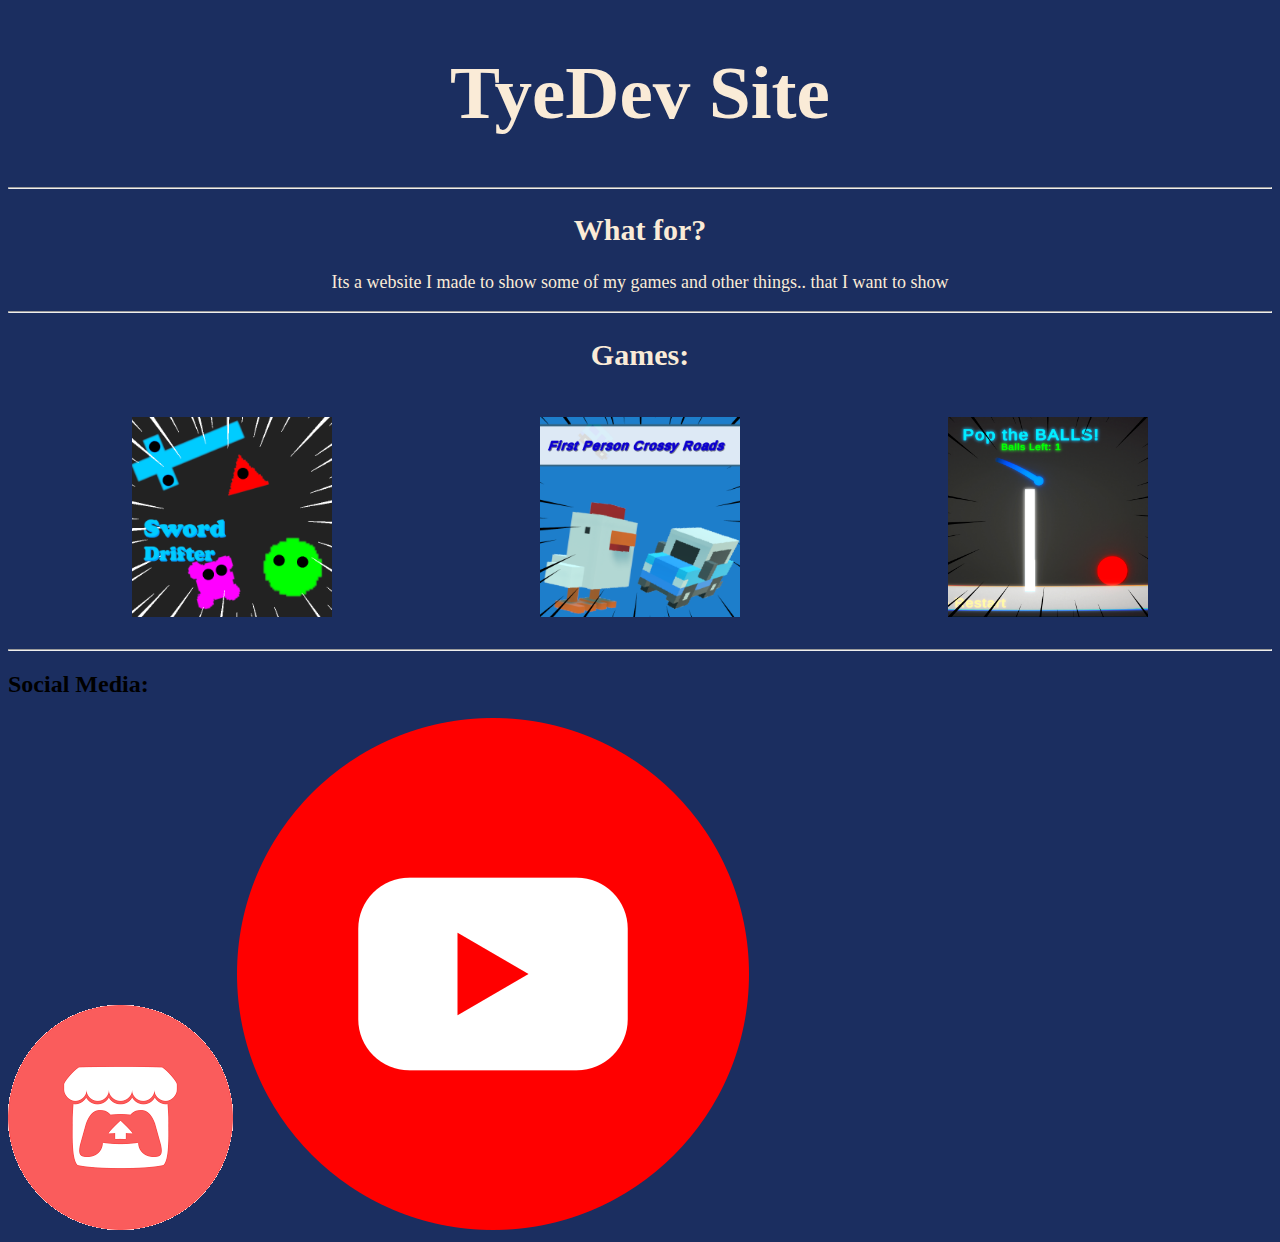
<file: index.html>
<!DOCTYPE html>
<html>
    <head>
        <link rel="stylesheet" href="style.css">
    </head>
    <body>
        <div class="title_container">
            <h1 class="unselectable">TyeDev Site</h1>
            <hr>
            <h2 class="unselectable">What for?</h2>
            <p class="unselectable">Its a website I made to show some of my games and other things.. that I want to show</p>
        </div>
        <hr>
        <h2 class="games_title">Games: </h2>
        <div class="games_container">
            <a href="https://tyealdev.github.io/SwordDrifter/"><img src="Images/SwordDrifterIcon.png" alt="The game"></a>
            <a href="https://tyealdev.github.io/CrossyRoad/"><img src="Images/CrossyRoadIcon.png" alt="Icon of CrossyRoad game"></a>
            <a href="https://tyealdev.github.io/PoppingGame/"><img src="Images/UntitledPoppingGameIcon.png" alt="Untitled Popping Game Icon"></a>
        </div>
        <hr>
        <h2 class="links_title">Social Media: </h2>
        <div class="links_container">
            <a href="https://tyeal3.itch.io/"><img class="itch_link_img" src="Images/itchLogo.png" alt="Itch Io logo"></a>
            <a href="https://www.youtube.com/channel/UCzZQltYM2qcMS8FJy3EFfZQ"><img class="youtube_link_img" src="Images/youtubeLogo.png" alt="Youtube Logo"></a>
        </div>
    </body>
</html>
</file>
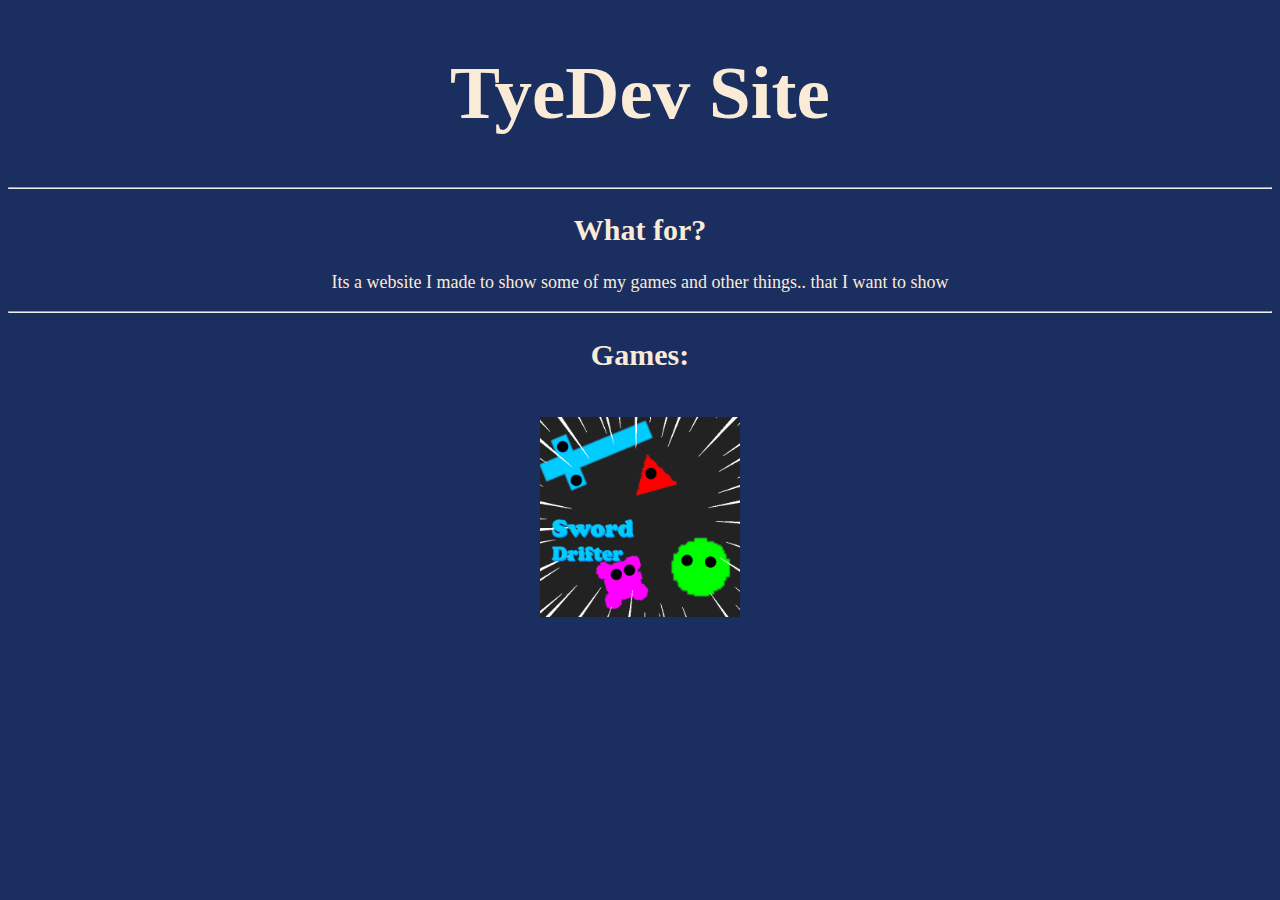
<file: TyeDevMain.html>
<!DOCTYPE html>
<html>
    <head>
        <link rel="stylesheet" href="TyeDevstyle.css">
    </head>
    <body>
        <div class="title_container">
            <h1>TyeDev Site</h1>
            <hr>
            <h2>What for?</h2>
            <p>Its a website I made to show some of my games and other things.. that I want to show</p>
        </div>
        <hr>
        <h2 class="games_title">Games: </h2>
        <div class="games_container">
            <a href="https://tyealdev.github.io/SwordDrifter/"><img src="Images/SwordDrifterIcon.png" alt="The game"></a>
        </div>
    </body>
</html>
</file>
<file: style.css>
body{
    background-color: rgb(27, 46, 96);
}

/* Title section: */
.title_container{
    color: antiquewhite;
    text-align: center;
}

.title_container > h1{
    font-family: 'Segoe UI';
    font-size: 75px;
    font-weight: 700;
}

.title_container > h2{
    font-family: 'Segoe UI';
    font-size: 30px;
}

.title_container > p{
    font-family: 'Segoe UI';
    font-size: 18px;
}

/* Games Section */
.games_container{
    display: flex;
    flex-wrap: wrap;
    flex-direction: row;
    justify-content: space-around;
    padding: 20px;
}

.games_container > a > img{
    width: 200px;
    height: 200px;
}

.games_title{
    color: antiquewhite;
    font-family: 'Segoe UI';
    font-size: 30px;
    text-align: center;
}
</file>
<file: TyeDevstyle.css>
body{
    background-color: rgb(27, 46, 96);
}

/* Title section: */
.title_container{
    color: antiquewhite;
    text-align: center;
}

.title_container > h1{
    font-family: 'Segoe UI';
    font-size: 75px;
    font-weight: 700;
}

.title_container > h2{
    font-family: 'Segoe UI';
    font-size: 30px;
}

.title_container > p{
    font-family: 'Segoe UI';
    font-size: 18px;
}

/* Games Section */
.games_container{
    display: flex;
    flex-wrap: wrap;
    flex-direction: row;
    justify-content: space-around;
    padding: 20px;
}

.games_container > a > img{
    width: 200px;
    height: 200px;
}

.games_title{
    color: antiquewhite;
    font-family: 'Segoe UI';
    font-size: 30px;
    text-align: center;
}
</file>
